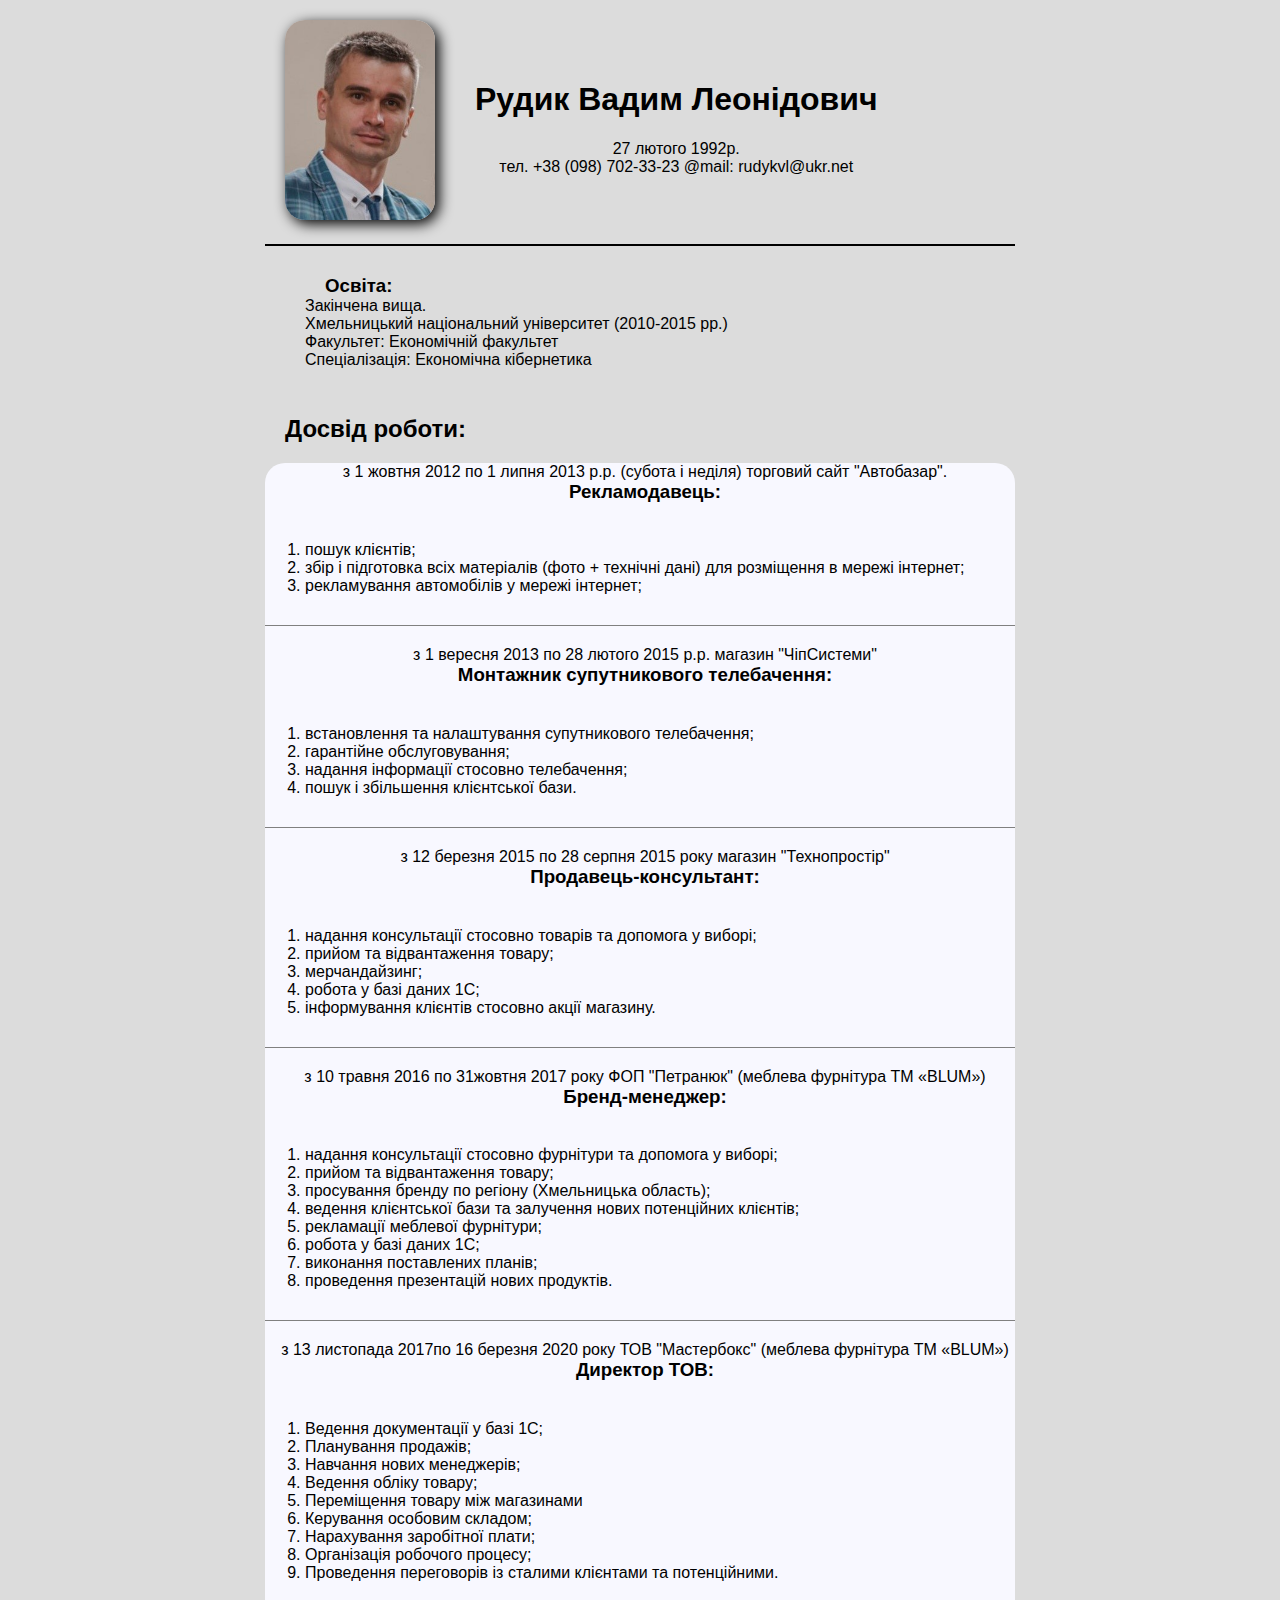
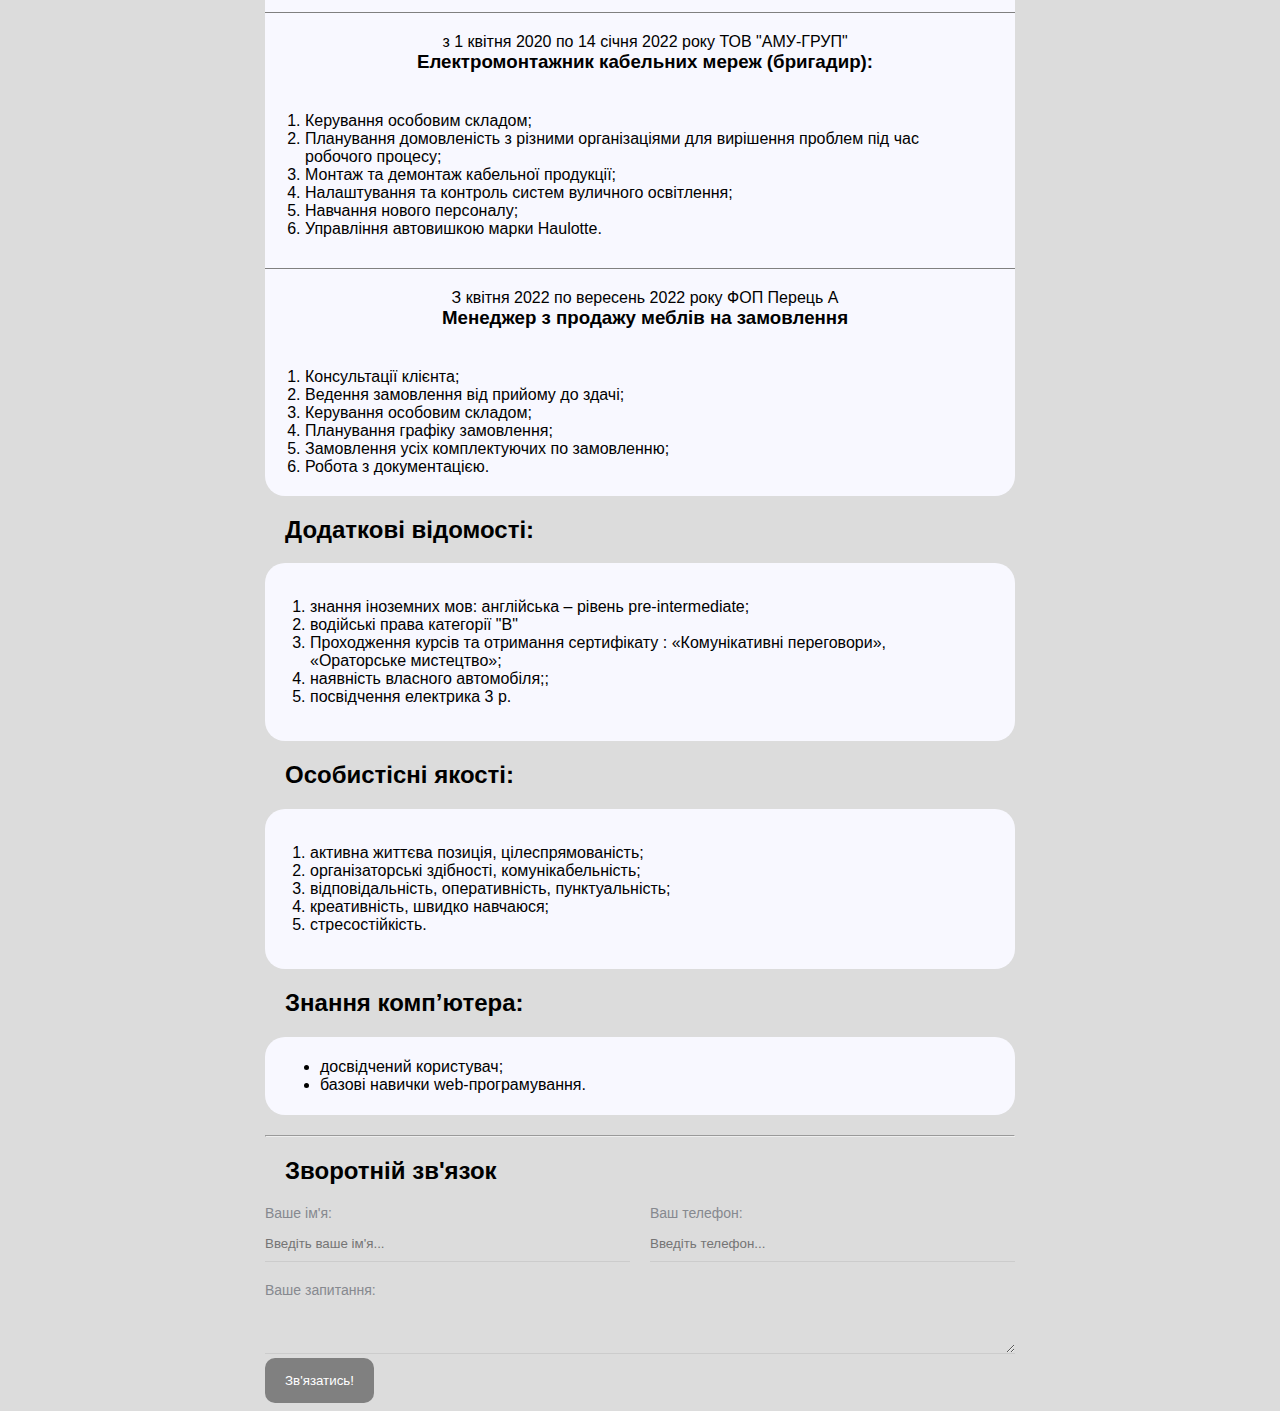
<file: index.html>
<!DOCTYPE html>
<html lang="en">
<head>
    <meta charset="UTF-8">
    <meta http-equiv="X-UA-Compatible" content="IE=edge">
    <meta name="viewport" content="width=device-width, initial-scale=1.0">
    <title>Document</title>
    <link rel="stylesheet" href="style.css">
</head>
<body>
    <div class="container">

    
        <div class="info">
            <div>
                <img src="img.jpg" alt="Шось пішло не так" class="pfoto">
            </div>
            <div class="info-text">
                <H1> Рудик Вадим Леонідович</H1>
                   <p> 
                     27 лютого 1992р. <br>
                        тел. +38 (098) 702-33-23 @mail: rudykvl@ukr.net  
                    </p>
            </div>
                    
                    
                </div>
    <div class="education">
        
        <h3>Освіта: </h3> 
        <p>Закінчена вища. <br>
            Хмельницький національний університет (2010-2015 рр.)<br>
            Факультет: Економічній факультет<br>
            Спеціалізація: Економічна кібернетика<br>
        </p> 
        
    </div>
    <h2 >
        Досвід роботи: 
    
       </h2> 
       <div class="alljob">

       
       
       
    <div class="job">
        <p class="timejob">
            з 1 жовтня 2012 по 1 липня 2013 р.р. (субота і неділя)  торговий сайт "Автобазар". <br>
 
        </p>
       
             <h3>Рекламодавець:</h3>
         
         <ul class="list">
             <li>пошук клієнтів;</li>
             <li>збір і підготовка всіх матеріалів (фото + технічні дані) для розміщення в мережі інтернет;</li>
             <li>рекламування автомобілів у мережі інтернет;</li>
         </ul>  
    </div>
   <div class="job">
    <p class="timejob">
        з 1 вересня 2013 по 28 лютого 2015 р.р.   магазин "ЧіпСистеми"
    </p> 
   
       <h3>Монтажник супутникового телебачення:</h3> 

    <ul class="list">
        <li>встановлення та налаштування супутникового телебачення;</li>
        <li>гарантійне обслуговування;</li>
        <li>надання інформації стосовно телебачення;</li>
        <li>пошук і збільшення клієнтської бази.</li>
    </ul> 
   </div>
         <div class="job">
            <p class="timejob">
                з 12 березня 2015 по 28 серпня 2015 року магазин "Технопростір"
            </p> 
            
                <h3>Продавець-консультант: </h3>
    
            
            <ul class="list">
                <li>надання консультації стосовно товарів та допомога у виборі;</li>
                <li>прийом та відвантаження товару;</li>
                <li>мерчандайзинг;</li>
                <li>робота у базі даних 1С;</li>
                <li>інформування клієнтів стосовно акції магазину.</li>
            </ul>  
         </div>
        
        <div class="job">
            <p class="timejob">
                з 10 травня 2016 по 31жовтня 2017 року ФОП "Петранюк" (меблева фурнітура ТМ «BLUM»)
            </p> 
              <h3>Бренд-менеджер:</h3> 
    
            
            <ul class="list">
                <li>надання консультації стосовно фурнітури та допомога у виборі;</li>
                <li>прийом та відвантаження товару;</li>
                <li>просування бренду по регіону (Хмельницька область);</li>
                <li>ведення клієнтської бази та залучення нових потенційних клієнтів;</li>
                <li>рекламації меблевої  фурнітури;</li>
                <li>робота у базі даних 1С;</li>
                <li>виконання поставлених планів;</li>
                <li>проведення презентацій нових продуктів.</li>
            </ul>
        </div>
        
        
        <div class="job">
            <p class="timejob">
                з 13 листопада 2017по 16 березня 2020 року ТОВ "Мастербокс" (меблева фурнітура ТМ «BLUM»)
            </p> 
            
               <h3>Директор ТОВ:</h3> 
    
            
            <ul class="list">
                <li>Ведення документації у базі 1С;</li>
                <li>Планування продажів;</li>
                <li>Навчання нових менеджерів;</li>
                <li>Ведення обліку товару;</li>
                <li>Переміщення товару між магазинами</li>
                <li>Керування особовим складом;</li>
                <li>Нарахування заробітної плати;</li>
                <li>Організація робочого процесу;</li>
                <li>Проведення переговорів із сталими клієнтами та потенційними.</li>
            </ul>  
        </div>
        
        <div class="job">
            <p class="timejob">
                з 1 квітня  2020 по 14 січня 2022 року  ТОВ "АМУ-ГРУП"
            </p> 
            <h3>Електромонтажник кабельних мереж (бригадир):</h3>
              
            <ul class="list">
                <li>Керування особовим складом;</li>
                <li>Планування домовленість з різними організаціями для вирішення проблем під час робочого процесу;</li>
                <li>Монтаж та демонтаж кабельної продукції;</li>
                <li>Налаштування та контроль систем вуличного освітлення;</li>
                <li>Навчання нового персоналу;</li>
                <li>Управління автовишкою марки Haulotte.</li>
    
            </ul>
        </div>
          
        <div class="job" style="border-bottom: 0px;">
            <p class="timejob">
                З квітня 2022 по вересень 2022 року ФОП Перець А
            </p> 
            
               <h3>Менеджер з продажу меблів на замовлення </h3> 
    
           
            <ul class="list">
                <li>Консультації клієнта;</li>
                <li>Ведення замовлення від прийому до здачі;</li>
                <li>Керування особовим складом;</li>
                <li>Планування графіку замовлення;</li>
                <li>Замовлення усіх комплектуючих по замовленню;</li>
                <li>Робота з документацією.</li>
    
            </ul>  
        </div>
    </div>
        
    <h2>Додаткові відомості: </h2> 
        <div class="dodvid">
           

        
        <ul class="list">
            <li>знання іноземних мов: англійська  – рівень pre-intermediate;</li>
            <li>водійські права категорії "В"</li>
            <li>Проходження курсів та отримання сертифікату : «Комунікативні переговори», «Ораторське мистецтво»;</li>
            <li>наявність власного автомобіля;;</li>
            <li>посвідчення електрика 3 р.</li>
        </ul>  
    </div>
    <h2>Особистісні якості:</h2>
        <div class="osobust">
          

        
        <ul class="list">
            <li>активна життєва позиція, цілеспрямованість;</li>
            <li>організаторські здібності, комунікабельність;</li>
            <li>відповідальність, оперативність, пунктуальність;</li>
            <li>креативність,  швидко навчаюся;</li>
            <li>стресостійкість.</li>
        </ul>  
    </div>
     <h2>Знання комп’ютера:</h2> 
        <div class="comp">
           

        
        <ul>
            <li>досвідчений користувач;</li>
            <li>базові навички web-програмування.</li>
        </ul> 
    </div> 
        <hr>
        <div class="contact">
            <h2>Зворотній зв'язок</h2>
    
            <form action="/">
              <div class="row">
                <div class="form-group">
                  <label for="name">Ваше ім'я:</label>
                  <input type="text" id="name" placeholder="Введіть ваше ім'я...">
                </div>
    
                <div class="form-group">
                  <label for="pfone">Ваш телефон:</label>
                  <input type="pfone" id="pfone" placeholder="Введіть телефон...">
                </div>
              </div>
              
              <div class="form-group">
                <label for="text">Ваше запитання:</label>
                
                <textarea id="text" rows="2" cols="15"></textarea>
              </div>
    
              <input class="btn" type="submit" value="Зв'язатись!">
            </form>
          </div>
    
    
          <div class="position">
            <div class="box"></div>
          </div>
        </div>



         
   
    </div>
</body>
</html>
</file>
<file: style.css>
body{
    background-color: gainsboro;
    font-size: 16px;
    font-weight: normal;
    font-family: 'Segoe UI', Tahoma, Geneva, Verdana, sans-serif;
    
}
.pfoto{

    border-radius: 20px;
    width: 150px;
    height: 200px;
    box-shadow:  4px 4px 14px rgba(0, 0, 0, 25);

}
.info{
    display: flex;
    margin: 20px 20px;
    
}
.info-text {
     margin-left: 40px ;
     padding-top: 40px;
}
.info-text p {
    text-align: center;
}

.education{
    
    padding: 10px;
    border-top: 2px solid black;
    padding-left: 40px;
   
}

.education h3 {
    margin-bottom: 0px;
    padding-left: 20px;
}
.education p {
    margin-top: 0px;
}
.container {
    max-width: 750px;
    margin: auto;
}
h2{
    padding: 0px 20px;
}
.alljob {
    
    background-color: ghostwhite;
    
    border-radius: 20px;
}
.job {
    border-bottom: 1px solid grey;
    padding-left: 10px;
    margin-bottom: 20px;
    
}
.timejob {
    text-align: center;
    margin-bottom: 0px;
}
.job h3 {
    text-align: center;
    margin-top: 0px;
}
.dodvid{
    padding: 5px 15px ;
    border-radius: 20px;
    background-color: ghostwhite;
    margin-bottom: 20px;

}
.osobust{
    padding: 5px 15px ;
    border-radius: 20px;
    background-color: ghostwhite;
    margin-bottom: 20px;
}
.comp {
    padding: 5px 15px ;
    border-radius: 20px;
    background-color: ghostwhite;
    margin-bottom: 20px;
}
.list {
    padding: 20px;
    margin: 10px;
    list-style: s;
}
.form-group label {
    display: block;
    font-size: 14px;
    color: #86898f;
  }
  
  .form-group input,
  .form-group textarea {
    width: 100%;
    box-sizing: border-box;
    border: none;
    background: transparent;
    border-bottom: 1px solid #ccc;
    color: #000;
    padding: 15px 0 10px;
    outline: none;
    font-family: inherit;
  }
  
  .row {
    display: flex;
    margin-bottom: 20px;
  }
  
  .row > .form-group {
    width: 50%;
    margin-right: 20px;
  }
  
  .row > .form-group:last-child {
    margin-right: 0;
  }
  
  .btn {
    border-radius: 10px;
    background: grey;
    padding: 15px 20px;
    color: #fff;
    border: none;
    font-family: inherit;
    cursor: pointer;
  }
  
  .btn:hover {
    opacity: 0.9;
  }
</file>
